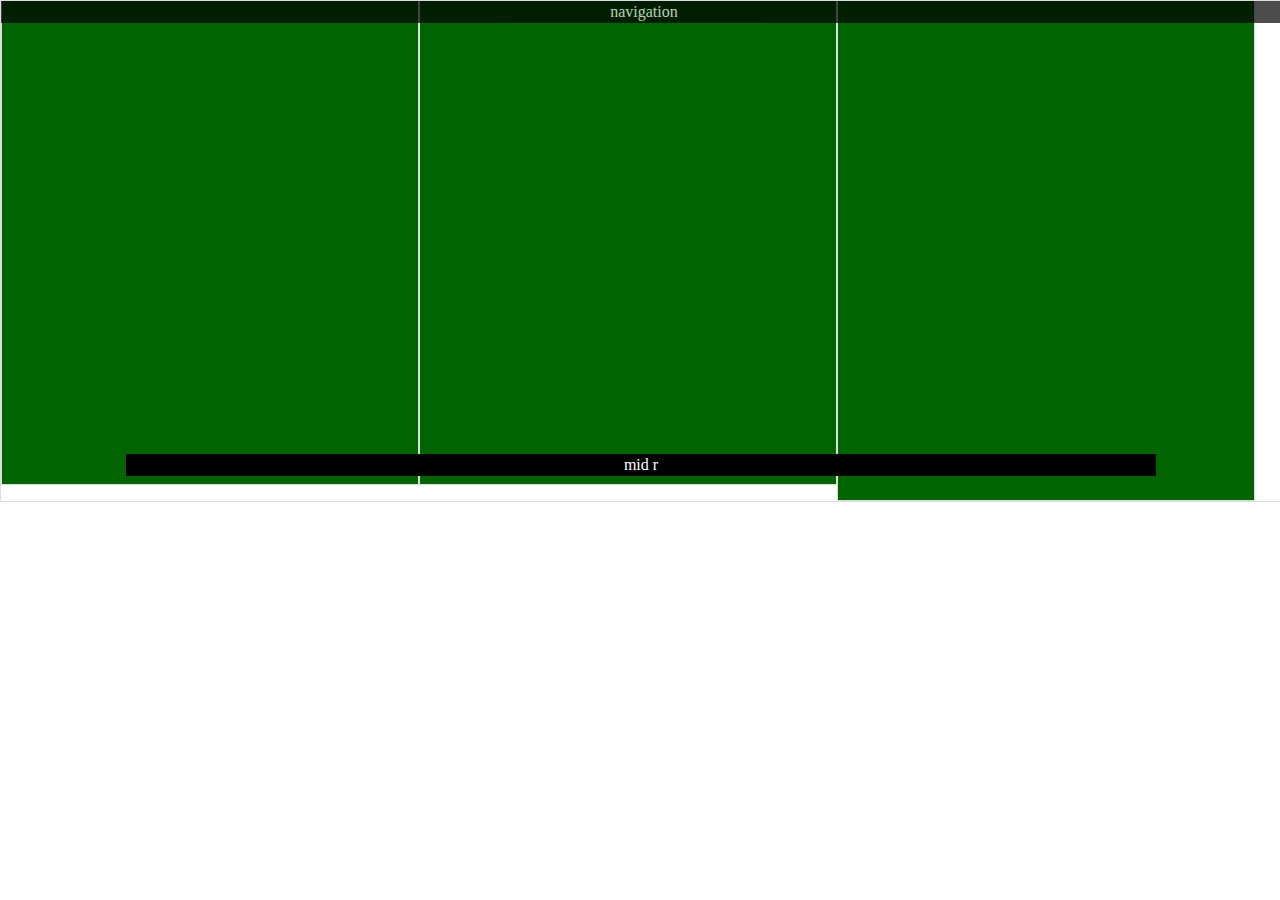
<file: trivia/index.html>
<!DOCTYPE html>
<html xmlns="http://www.w3.org/1999/xhtml" xml:lang="en" lang="en" dir="ltr">
<head>
    <meta http-equiv="Content-Type" content="text/html; charset=utf-8" />
    <meta http-equiv="Content-Type" content="text/html; charset=utf-8" />
    <link type="text/css" rel="stylesheet" media="all" href="css/reset.css" />
    <link type="text/css" rel="stylesheet" media="all" href="css/style.css" />
</head>
<body>
<div class="wrapper" align="center">
    <div class="navbar">navigation</div>
    <div class="content">
        <ul class="cards-wrapper">
            <li class="card">112 12 3 12</li><li class="card">2123 123 123 12</li><li class="card">3 123123 123</li>
        </ul>
    </div>
    <span class="mid-banner">mid r</span>
</div>

<script src="js/lib/jquery.min.js"></script>

<script>
    $(function() {
     // Handler for .ready() called.
        // we're gonna resize some stuff
        var wrapper = $('.wrapper'),
            cards = $('.card'),
            wrapper_height, wrapper_width,
            card_width, card_height;
                
        if( wrapper )
        {
            wrapper_width = parseInt(wrapper.css('width'));
            
            card_width = parseInt(Math.round( wrapper_width * 0.325 ));
            card_height = parseInt(Math.round( card_width * 1.25 ));
            
            cards.css({'width': card_width + 'px','height': card_height + 'px'} );
            
            console.log( cards.css("height") );
        }

    });
</script>
</body>
</html>
</file>
<file: trivia/css/style.css>
.wrapper{
    position:relative;
    width: 100%;
    border: 1px solid #ddd;
    overflow: hidden;
}

.navbar{
    position:absolute;
    left: 0;
    top: 0;
    background-color: #000;
    color: #fff;
    padding: 3px;
    width: 100%;
    opacity:0.7;
    filter:alpha(opacity=70);    
}

.navbar:hover{
    opacity:1;
    filter:alpha(opacity=100);        
}

.mid-banner{
    position: absolute;
    bottom: 5%;
    background-color: #000;
    color: #fff;
    padding: 3px;
    right: 0;
    left: 0;
    margin: 0 auto;
    max-width: 80%;
}

.content{
    margin-top: -70px;
}

.cards-wrapper{
    width: 100%;    
    margin:0 auto;
}

.card{
    background-color: #006400; 
    border: 1px solid #ddd;
    width: 33%;
    float:left;
    }

.card:hover{
    border: 1px solid #777;
}
</file>
